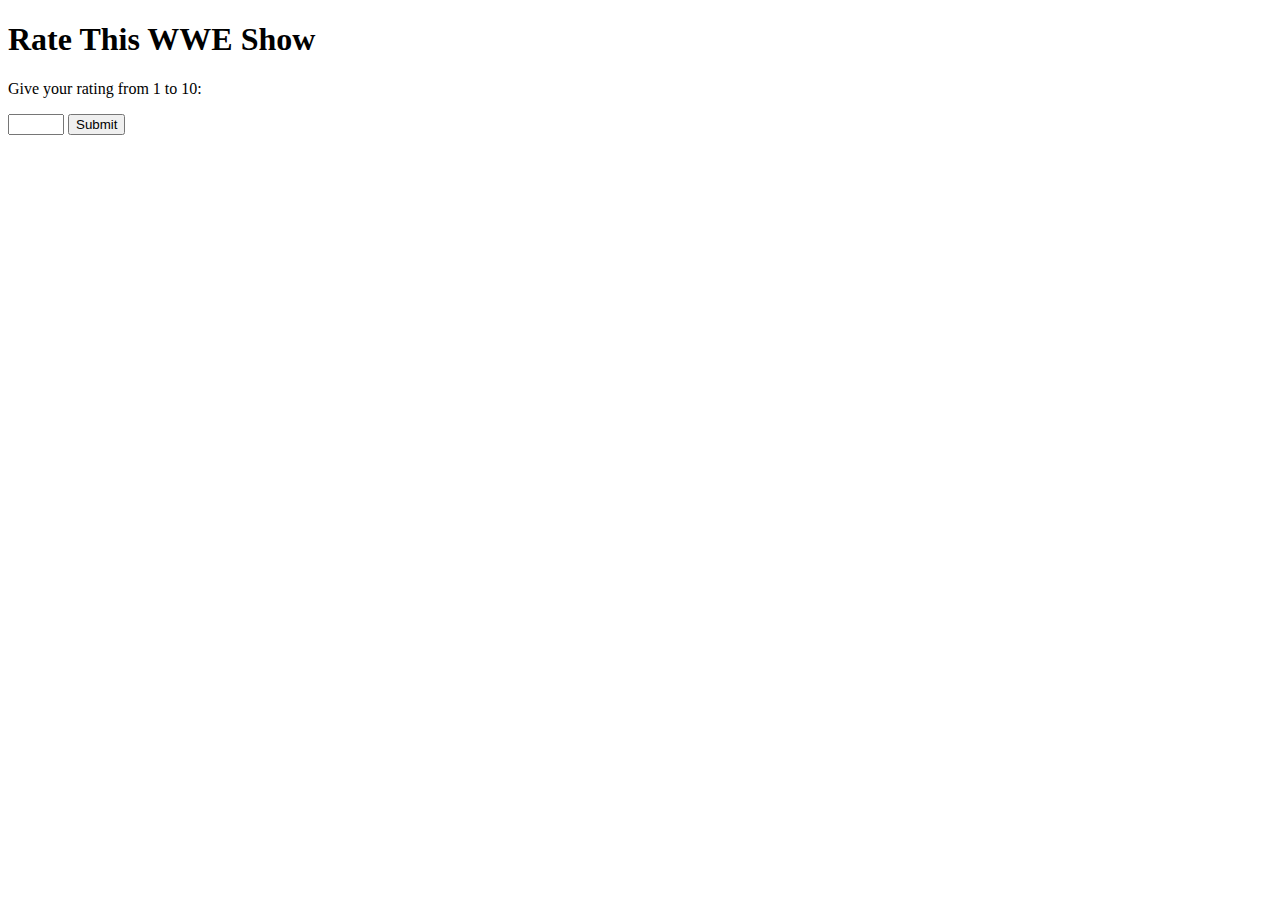
<file: show.html>
<!DOCTYPE html>
<html lang="en">
<head>
  <meta charset="UTF-8">
  <title>Rate This WWE Show</title>
  <link rel="stylesheet" href="style.css">
</head>
<body>
  <header>
    <h1>Rate This WWE Show</h1>
  </header>

  <main>
    <p>Give your rating from 1 to 10:</p>
    <input type="number" id="rating" min="1" max="10">
    <button onclick="submitRating()">Submit</button>

    <p id="result"></p>
  </main>

  <script>
    function submitRating() {
      const rating = document.getElementById('rating').value;
      if (rating >= 1 && rating <= 10) {
        document.getElementById('result').innerText = "You rated: " + rating + "/10";
        // Bu yerda kelajakda serverga yozamiz
      } else {
        document.getElementById('result').innerText = "Please enter a number from 1 to 10!";
      }
    }
  </script>
</body>
</html>
</file>
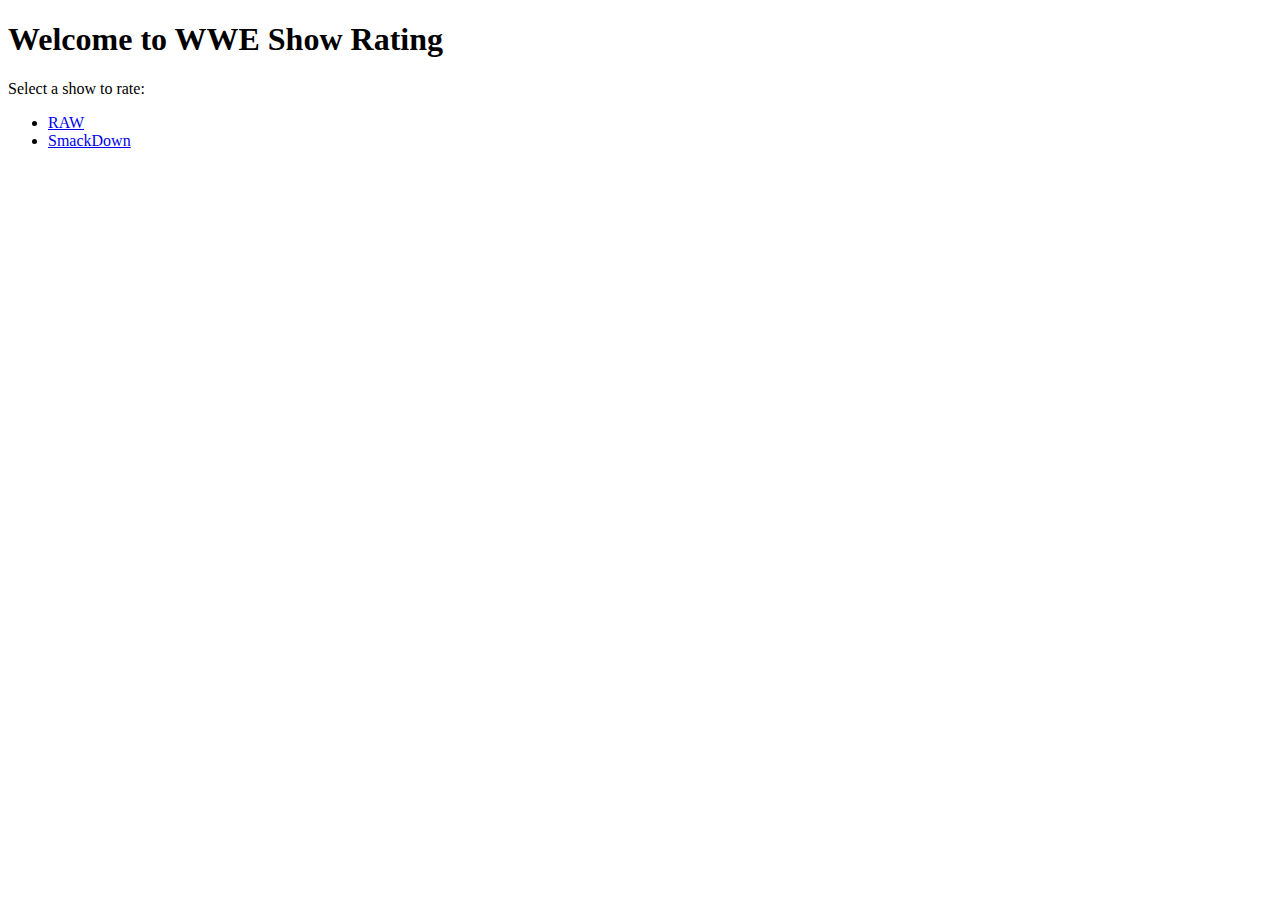
<file: templates/home.html>
<!DOCTYPE html>
<html>
<head>
    <title>WWE Show Rating</title>
</head>
<body>
    <h1>Welcome to WWE Show Rating</h1>
    <p>Select a show to rate:</p>
    <ul>
        <li><a href="/raw">RAW</a></li>
        <li><a href="/smackdown">SmackDown</a></li>
    </ul>
</body>
</html>
</file>
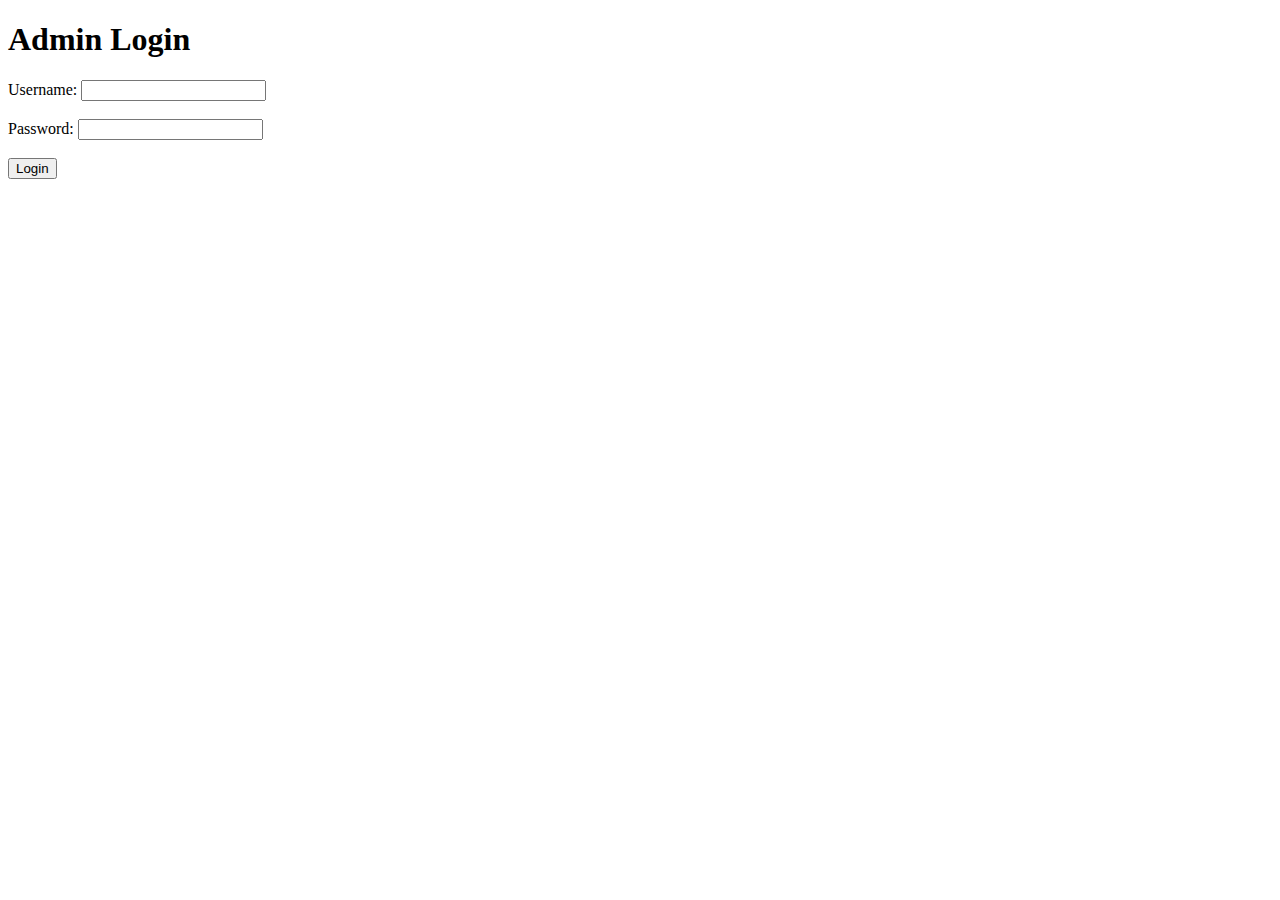
<file: templates/login.html>
<!DOCTYPE html>
<html>
<head>
    <title>Admin Login</title>
</head>
<body>
    <h1>Admin Login</h1>
    <form method="POST">
        <label>Username:</label>
        <input type="text" name="username" required><br><br>
        <label>Password:</label>
        <input type="password" name="password" required><br><br>
        <button type="submit">Login</button>
    </form>
</body>
</html>
</file>
<file: style.css>
<!DOCTYPE html>
<html lang="en">
<head>
  <meta charset="UTF-8">
  <title>Rate This Show</title>
  <link rel="stylesheet" href="style.css">
</head>
<body>
  <header>
    <h1>Rate This WWE Show</h1>
  </header>

  <main>
    <p>Give your rating from 1 to 10:</p>
    <input type="number" id="rating" min="1" max="10">
    <button onclick="submitRating()">Submit</button>

    <p id="result"></p>
  </main>

  <script>
    function submitRating() {
      const rating = document.getElementById('rating').value;
      if (rating >= 1 && rating <= 10) {
        document.getElementById('result').innerText = "You rated: " + rating + "/10";
        // Bu yerda kelajakda serverga jo‘natamiz
      } else {
        document.getElementById('result').innerText = "Please enter a number from 1 to 10!";
      }
    }
  </script>
</body>
</html>
</file>
